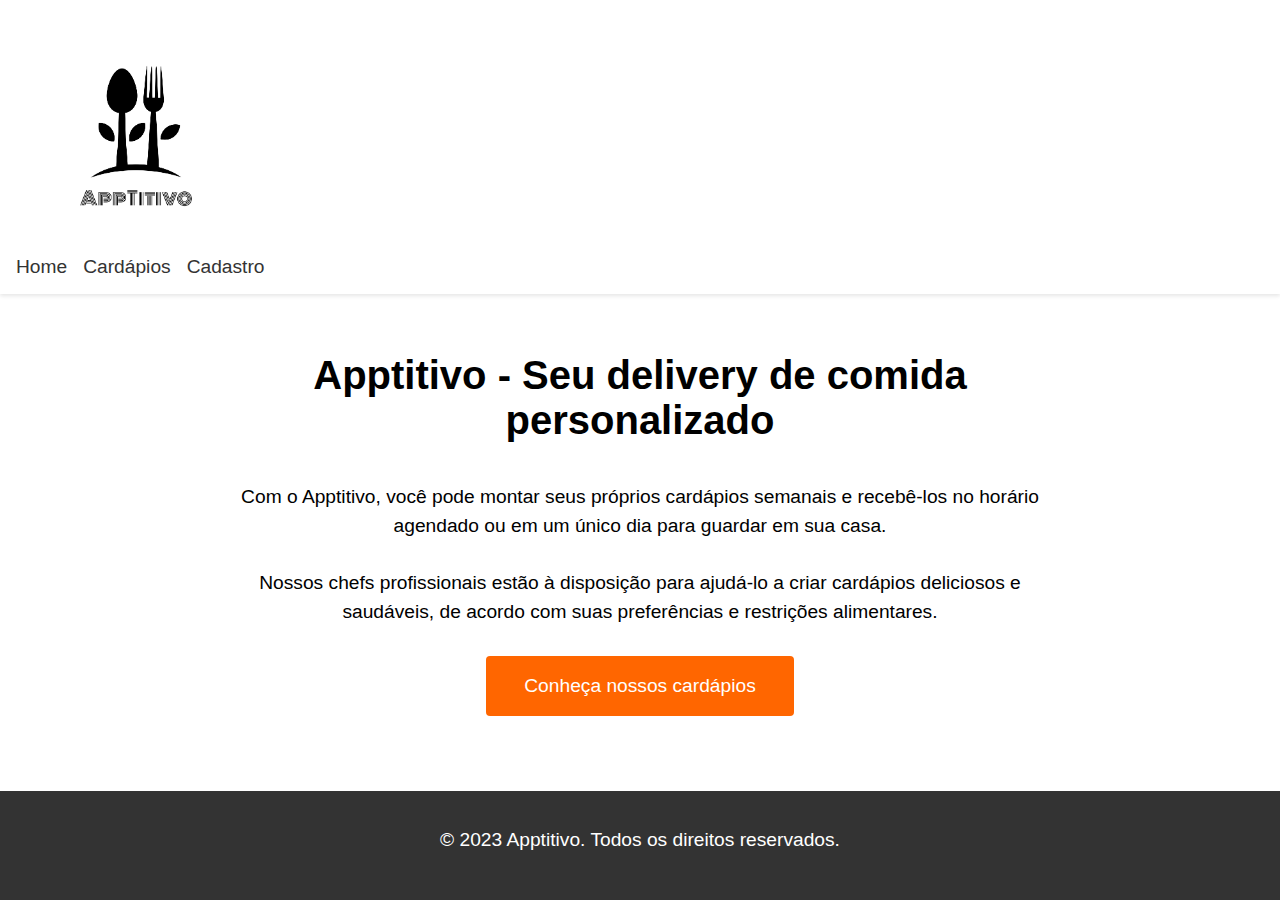
<file: index.html>
<!DOCTYPE html>
<html lang="pt-br">
    <link rel="stylesheet" href="./CSS/style.css">
  <head>
    
    <meta charset="UTF-8" />
    <title>Apptitivo</title>
  </head>
  <body>
    <header>
      <nav>
        
        <ul>
            <img src="./IMG/AppTitivo Logo - Black with White Background - 5000x5000.png" alt="">
        </ul>
        <ul>
            <li><a href="">Home</a></li>
          <li><a href="./Criar Cardapio.html">Cardápios</a></li>
          <li><a href="./Cadastro.html">Cadastro</a></li>
        </ul>
      </nav>
    </header>
    <main>
      <h1>Apptitivo - Seu delivery de comida personalizado</h1>
      <p>
        Com o Apptitivo, você pode montar seus próprios cardápios semanais e
        recebê-los no horário agendado ou em um único dia para guardar em sua
        casa.
      </p>
      <p>
        Nossos chefs profissionais estão à disposição para ajudá-lo a criar
        cardápios deliciosos e saudáveis, de acordo com suas preferências e
        restrições alimentares.
      </p>
      <a href="./Criar Cardapio.html"><button>Conheça nossos cardápios </button></a>
    </main>
    <footer>
      <p>© 2023 Apptitivo. Todos os direitos reservados.</p>
    </footer>
    <script
      src="https://code.jquery.com/jquery-3.6.0.min.js"
      integrity="sha384-XXXXXXXXXXXXXXXXXXXXXXXXXXXXXXXXXXXXXXXXXXXXXXXXXXXXXXXXXXXXXXXX"
      crossorigin="anonymous"
    ></script>
    <script src="./app.js"></script>
  </body>
</html>
</file>
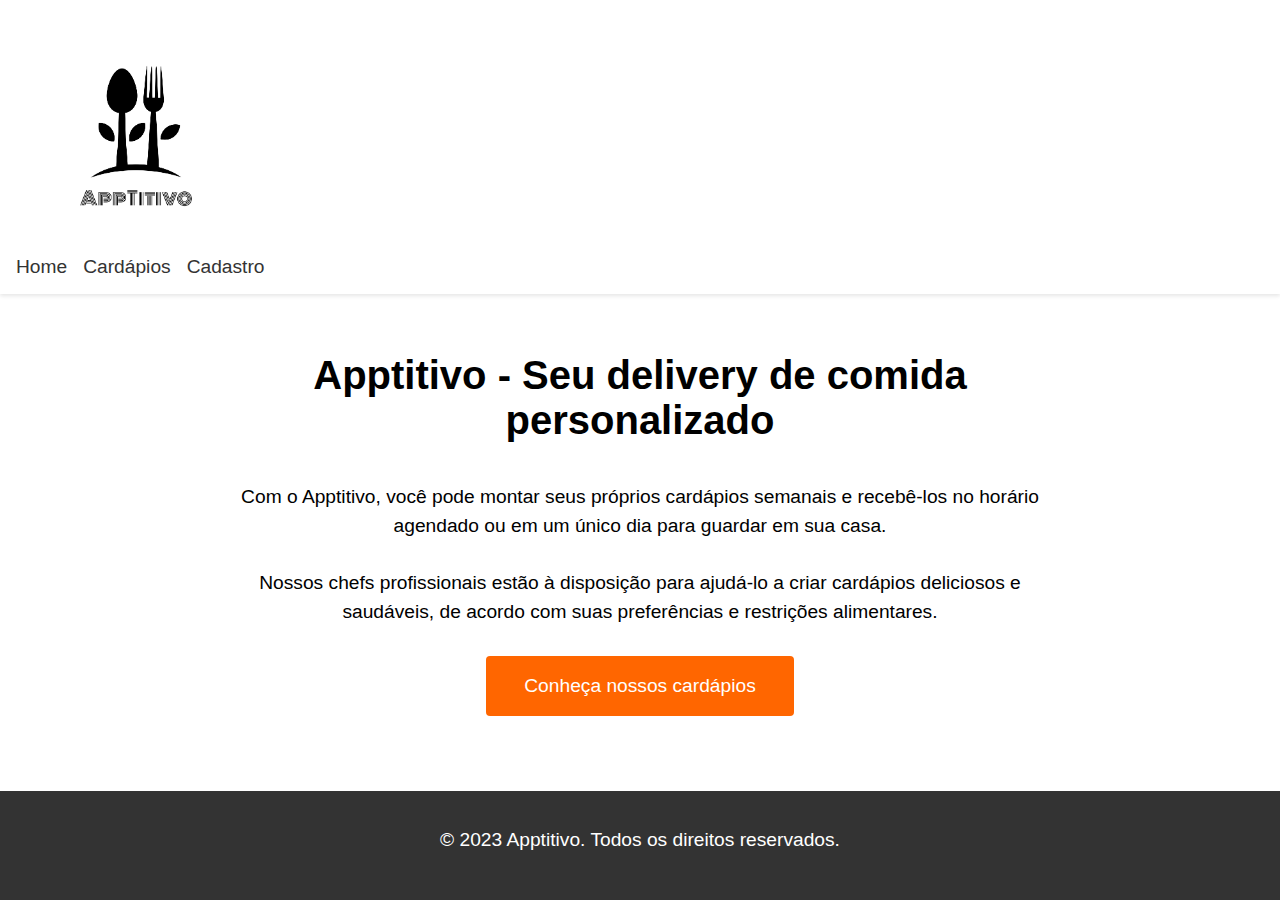
<file: Apptitivo.HTML>
<!DOCTYPE html>
<html lang="pt-br">
    <link rel="stylesheet" href="./CSS/style.css">
  <head>
    
    <meta charset="UTF-8" />
    <title>Apptitivo</title>
  </head>
  <body>
    <header>
      <nav>
        
        <ul>
            <img src="./IMG/AppTitivo Logo - Black with White Background - 5000x5000.png" alt="">
        </ul>
        <ul>
            <li><a href="./TESTE.HTML">Home</a></li>
          <li><a href="./Criar Cardapio.html">Cardápios</a></li>
          <li><a href="./Cadastro.html">Cadastro</a></li>
        </ul>
      </nav>
    </header>
    <main>
      <h1>Apptitivo - Seu delivery de comida personalizado</h1>
      <p>
        Com o Apptitivo, você pode montar seus próprios cardápios semanais e
        recebê-los no horário agendado ou em um único dia para guardar em sua
        casa.
      </p>
      <p>
        Nossos chefs profissionais estão à disposição para ajudá-lo a criar
        cardápios deliciosos e saudáveis, de acordo com suas preferências e
        restrições alimentares.
      </p>
      <a href="./Criar Cardapio.html"><button>Conheça nossos cardápios </button></a>
    </main>
    <footer>
      <p>© 2023 Apptitivo. Todos os direitos reservados.</p>
    </footer>
    <script
      src="https://code.jquery.com/jquery-3.6.0.min.js"
      integrity="sha384-XXXXXXXXXXXXXXXXXXXXXXXXXXXXXXXXXXXXXXXXXXXXXXXXXXXXXXXXXXXXXXXX"
      crossorigin="anonymous"
    ></script>
    <script src="./app.js"></script>
  </body>
</html>
</file>
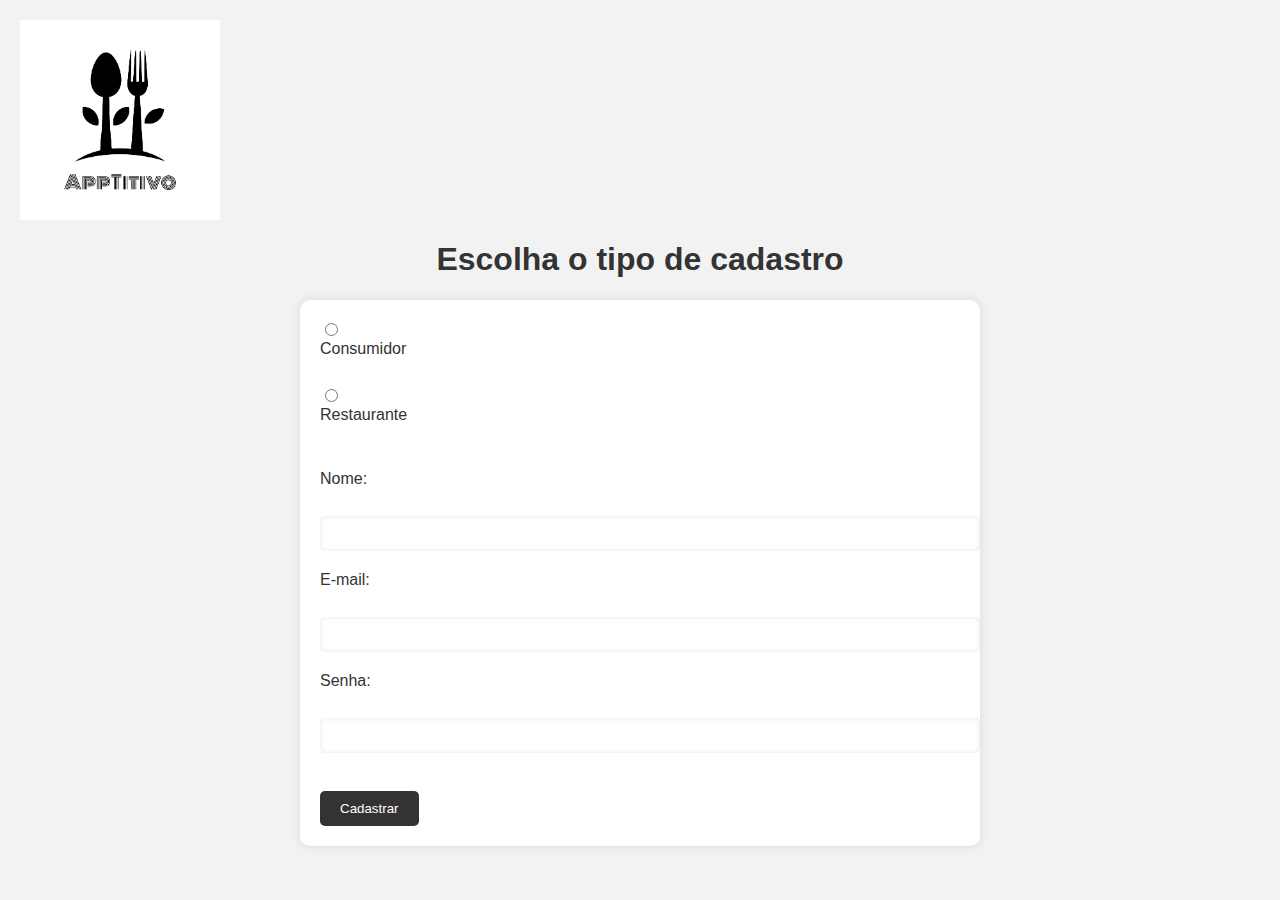
<file: Cadastro.html>
<!DOCTYPE html>
<html>
    <link rel="stylesheet" href="./CSS/Cadastro.css">
  <head>
    <meta charset="UTF-8">
    <title>Cadastro</title>
  </head>
  <body>
    <img src="./IMG/AppTitivo Logo - Black with White Background - 5000x5000.png" alt="">
    <h1>
        Escolha o tipo de cadastro
    </h1>

    <form>
      <input type="radio" id="consumidor" name="cadastro" value="consumidor">
      <label for="consumidor">Consumidor</label><br>
      <input type="radio" id="restaurante" name="cadastro" value="restaurante">
      <label for="restaurante">Restaurante</label><br><br>
      <label for="nome">Nome:</label><br>
      <input type="text" id="nome" name="nome"><br>
      <label for="email">E-mail:</label><br>
      <input type="email" id="email" name="email"><br>
      <label for="senha">Senha:</label><br>
      <input type="password" id="senha" name="senha"><br><br>
      <button type="submit">Cadastrar</button>
    </form>
  </body>
</html>
</file>
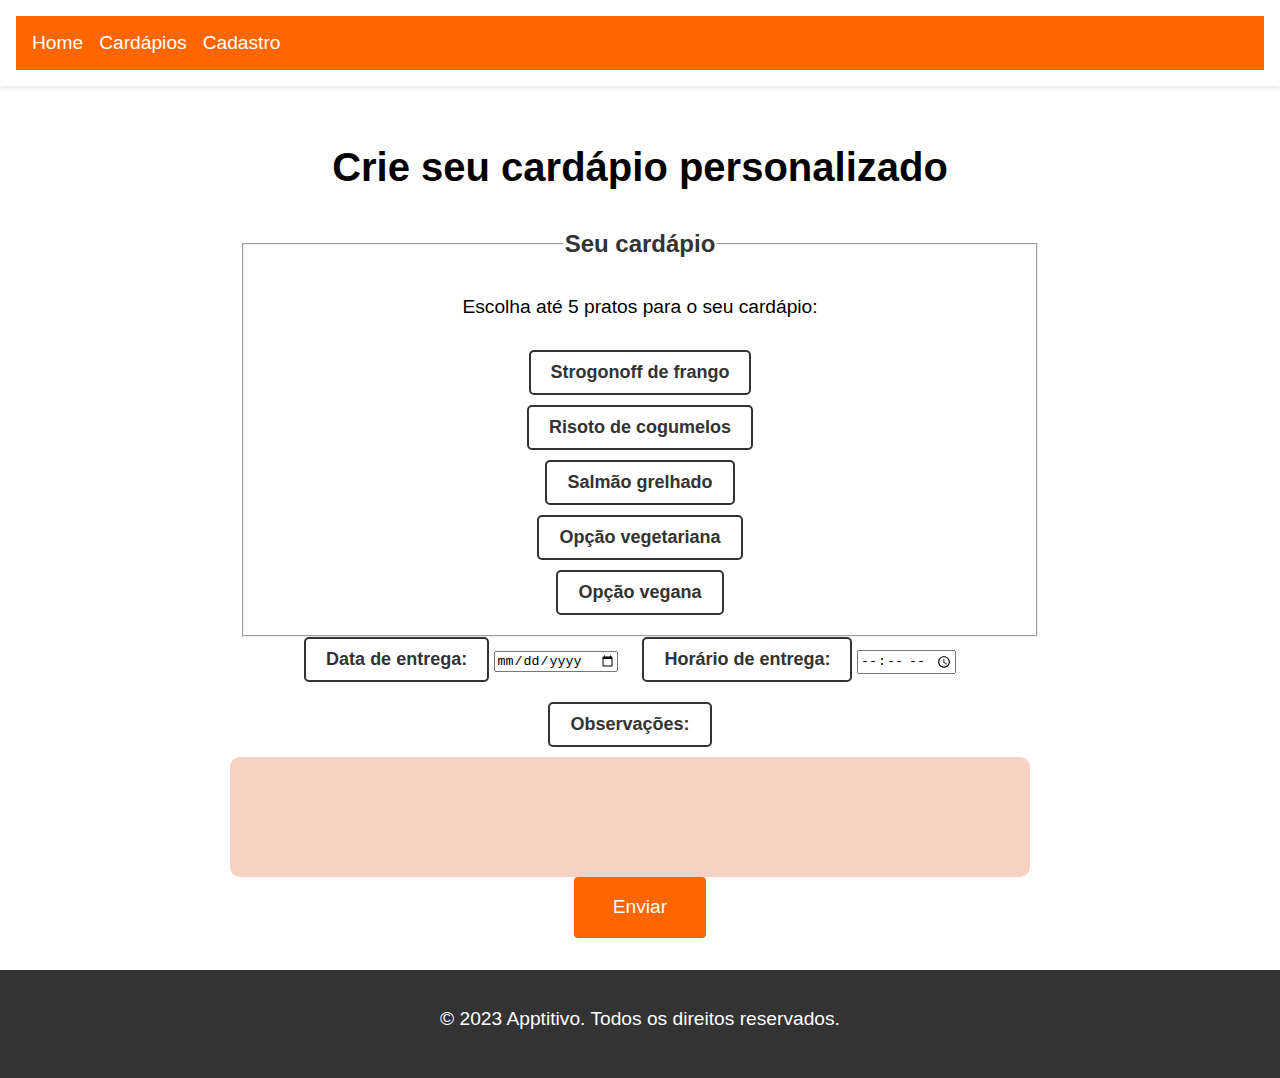
<file: Criar Cardapio.html>
<!DOCTYPE html>
<html lang="pt-br">
    <link rel="stylesheet" href="./CSS/Cardapio.css">
  <head>
    <meta charset="UTF-8" />
    <title>Criar Cardápio - Apptitivo</title>
  </head>
  <body>
    <header>
      <nav>
        <ul>
          <li><a href="">Home</a></li>
          <li><a href="./Criar Cardapio.html">Cardápios</a></li>
          <li><a href="./Cadastro.html">Cadastro</a></li>
        </ul>
      </nav>
    </header>
    <main>
      <h1>Crie seu cardápio personalizado</h1>
      <form>
        <fieldset>
            <legend>Seu cardápio</legend>
            <p>Escolha até 5 pratos para o seu cardápio:</p>
            <div class="opcao">
              <input type="checkbox" id="prato1" name="prato1" value="strogonoff" />
              <label for="prato1">Strogonoff de frango</label>
            </div>
            <div class="opcao">
              <input type="checkbox" id="prato2" name="prato2" value="risoto" />
              <label for="prato2">Risoto de cogumelos</label>
            </div>
            <div class="opcao">
              <input type="checkbox" id="prato3" name="prato3" value="salmão" />
              <label for="prato3">Salmão grelhado</label>
            </div>
            <div class="opcao">
              <input type="checkbox" id="prato4" name="prato4" value="vegetariano" />
              <label for="prato4">Opção vegetariana</label>
            </div>
            <div class="opcao">
              <input type="checkbox" id="prato5" name="prato5" value="vegano" />
              <label for="prato5">Opção vegana</label>
            </div>
            
        </fieldset>
        <div class="Tempo">
          <label for="data-entrega">Data de entrega:</label>
          <input type="date" id="data-entrega" name="data-entrega" required />
        </div>
        <div class="Tempo">
          <label for="hora-entrega">Horário de entrega:</label>
          <input type="time" id="hora-entrega" name="hora-entrega" required />
        </div>
        <div class="Tempo Observacoes">
            <label for="observacoes">Observações:</label>
            <textarea id="observacoes" name="observacoes"></textarea>
          </div>
        <div class="tempo">
          <button type="submit">Enviar</button>
        </div>
      </form>
    </main>
    <footer>
      <p>© 2023 Apptitivo. Todos os direitos reservados.</p>
    </footer>
  </body>
</html>
</file>
<file: CSS/style.css>
body {
  font-family: Arial, sans-serif;
  margin: 0;
  padding: 0;
}

header {
  background-color: #fff;
  box-shadow: 0 2px 4px rgba(0, 0, 0, 0.1);
  padding: 1em;
}

nav ul {
  margin: 0;
  padding: 0;
  list-style: none;
  display: flex;
}

nav li {
  margin-right: 1em;
}

nav a {
  text-decoration: none;
  color: #333;
  font-size: 1.2em;
}

nav a:hover {
  color: #f60;
}

main {
  max-width: 800px;
  margin: 0 auto;
  padding: 2em;
  text-align: center;
}
img {
    width: 200px;
    height: auto;
    margin: 20px;
  }
  
h1 {
  font-size: 2.5em;
  margin-bottom: 1em;
}

p {
  font-size: 1.2em;
  line-height: 1.5;
  margin-bottom: 1.5em;
}

button {
  padding: 1em 2em;
  font-size: 1.2em;
  background-color: #f60;
  color: #fff;
  border: none;
  border-radius: 4px;
  cursor: pointer;
  transition: background-color 0.2s ease-in-out;
}

button:hover {
  background-color: #e54;
}

footer {
    position: absolute;
    bottom: 0;
    left: 0;
    right: 0;
    background-color: #333;
    color: #fff;
    padding: 1em;
    text-align: center;
  }
  

  /* Animação para o título */
.animated {
    animation-duration: 1s;
    animation-name: slide-in;
}

@keyframes slide-in {
    from {
        transform: translateX(-100%);
        opacity: 0;
    }
    
    to {
        transform: translateX(0);
        opacity: 1;
    }
}

/* Animação para os parágrafos */
.animated + p {
    animation-duration: 1s;
    animation-name: fade-in;
    animation-delay: 0.5s;
}

@keyframes fade-in {
    from {
        opacity: 0;
    }
    
    to {
        opacity: 1;
    }
}
</file>
<file: CSS/Cadastro.css>
body {
    font-family: Arial, sans-serif;
    background-color: #f2f2f2;
    margin: 0;
  }
  
  h1 {
    text-align: center;
    color: #333;
  }
  img {
    width: 200px;
    height: auto;
    margin: 20px;
 display: flex;
  }
  
  form {
    width: 50%;
    margin: auto;
    background-color: #fff;
    padding: 20px;
    border-radius: 10px;
    box-shadow: 0px 0px 10px rgba(0, 0, 0, 0.1);
  }
  

  
  label {
    display: block;
    margin-bottom: 10px;
    color: #333;
  }
  
  input[type="text"],
  input[type="email"],
  input[type="password"] {
    width: 100%;
    padding: 10px;
    margin-bottom: 20px;
    border: none;
    border-radius: 5px;
    box-shadow: inset 0px 0px 5px rgba(0, 0, 0, 0.1);
  }
  
  button[type="submit"] {
    background-color: #333;
    color: #fff;
    border: none;
    border-radius: 5px;
    padding: 10px 20px;
    cursor: pointer;
    transition: background-color 0.3s;
  }
  
  button[type="submit"]:hover {
    background-color: #555;
  }
</file>
<file: CSS/Cardapio.css>
/* Estilo geral */
body {
    font-family: Arial, sans-serif;
    margin: 0;
    padding: 0;
  }
  
  /* Cabeçalho */
  header {
    background-color: #fff;
    box-shadow: 0 2px 4px rgba(0, 0, 0, 0.1);
    padding: 1em;
  }
  
  /* Navegação */
  nav {
    display: flex;
    justify-content: space-between;
    align-items: center;
    padding: 1em;
    background-color: #f60;
  }
  
  nav ul {
    margin: 0;
    padding: 0;
    list-style: none;
    display: flex;
  }
  
  nav li {
    margin-right: 1em;
  }
  
  nav a {
    text-decoration: none;
    color: #fff;
    font-size: 1.2em;
  }
  
  nav a:hover {
    color: #e54;
  }
  
  /* Conteúdo principal */
  main {
    max-width: 800px;
    margin: 0 auto;
    padding: 2em;
    text-align: center;
  }
  
  h1 {
    font-size: 2.5em;
    margin-bottom: 1em;
  }
  
  p {
    font-size: 1.2em;
    line-height: 1.5;
    margin-bottom: 1.5em;
  }
  
  button {
    padding: 1em 2em;
    font-size: 1.2em;
    background-color: #f60;
    color: #fff;
    border: none;
    border-radius: 4px;
    cursor: pointer;
    transition: background-color 0.2s ease-in-out;
  }
  
  button:hover {
    background-color: #e54;
  }
  
 /* Estilo para as opções de comida */
.menu {
    display: flex;
    justify-content: center;
    align-items: center;
    flex-wrap: wrap;
    margin: 2em auto;
    max-width: 800px;
  }
  
  .menu-item {
    background-color: #f8f8f8;
    box-shadow: 0 2px 4px rgba(0, 0, 0, 0.1);
    padding: 1em;
    margin: 1em;
    text-align: center;
    width: 300px;
  }
  
  .menu-item img {
    max-width: 100%;
  }
  
  .menu-item h2 {
    font-size: 1.5em;
    margin-bottom: 0.5em;
  }
  
  .menu-item p {
    font-size: 1.2em;
    line-height: 1.5;
  }

  .meu-cardapio {
    display: flex;
    flex-wrap: wrap;
    justify-content: space-between;
    margin-top: 2em;
  }
  

  legend {
    font-size: 24px;
    font-weight: bold;
    color: #333;
    margin-bottom: 10px;
  }
  
  input[type="checkbox"] {
    display: none;
    margin-bottom: 10px
  }
  
  .Tempo {
    display: inline-block;
    margin-right: 20px;
  }
  
  .Observacoes {
    display: flex;
    flex-direction: column;
    align-items: center;
    margin-top: 20px;
    }
    
    .Observacoes label {
    font-size: 18px;
    margin-bottom: 10px;
    }
    
    .Observacoes textarea {
    width: 100%;
    height: 100px;
    background-color: #F7D2C2;
    border: none;
    border-radius: 10px;
    padding: 10px;
    font-size: 16px;
    resize: none;
    }
  



  label {
    display: inline-block;
    padding: 10px 20px;
    border-radius: 5px;
    border: 2px solid #333;
    font-size: 18px;
    font-weight: bold;
    color: #333;
    cursor: pointer;
  }
  .opcao {
    margin-bottom: 10px; 
  }
  
  input[type="checkbox"]:checked + label {
    background-color: #333;
    color: #fff;
  }
  
  .meu-cardapio-item {
    width: calc(33.33% - 1em);
    margin-bottom: 1em;
    background-color: #f9f9f9;
    border-radius: 5px;
    padding: 1em;
    box-shadow: 0 2px 4px rgba(0, 0, 0, 0.1);
  }
  
  .meu-cardapio-item img {
    max-width: 100%;
    height: auto;
    margin-bottom: 1em;
  }
  
  .meu-cardapio-item h3 {
    font-size: 1.5em;
    margin-bottom: 0.5em;
  }
  
  .meu-cardapio-item p {
    font-size: 1.2em;
    line-height: 1.5;
    margin-bottom: 1em;
  }
  
  .meu-cardapio-item button {
    padding: 0.8em 1.5em;
    font-size: 1.1em;
    background-color: #f60;
    color: #fff;
    border: none;
    border-radius: 4px;
    cursor: pointer;
    transition: background-color 0.2s ease-in-out;
  }
  
  .meu-cardapio-item button:hover {
    background-color: #e54;
  }
  
  
  /* Estilo para o footer */
  footer {
    position: flex;
    bottom: 0;
    left: 0;
    right: 0;
    background-color: #333;
    color: #fff;
    padding: 1em;
    text-align: center;
  }
</file>
